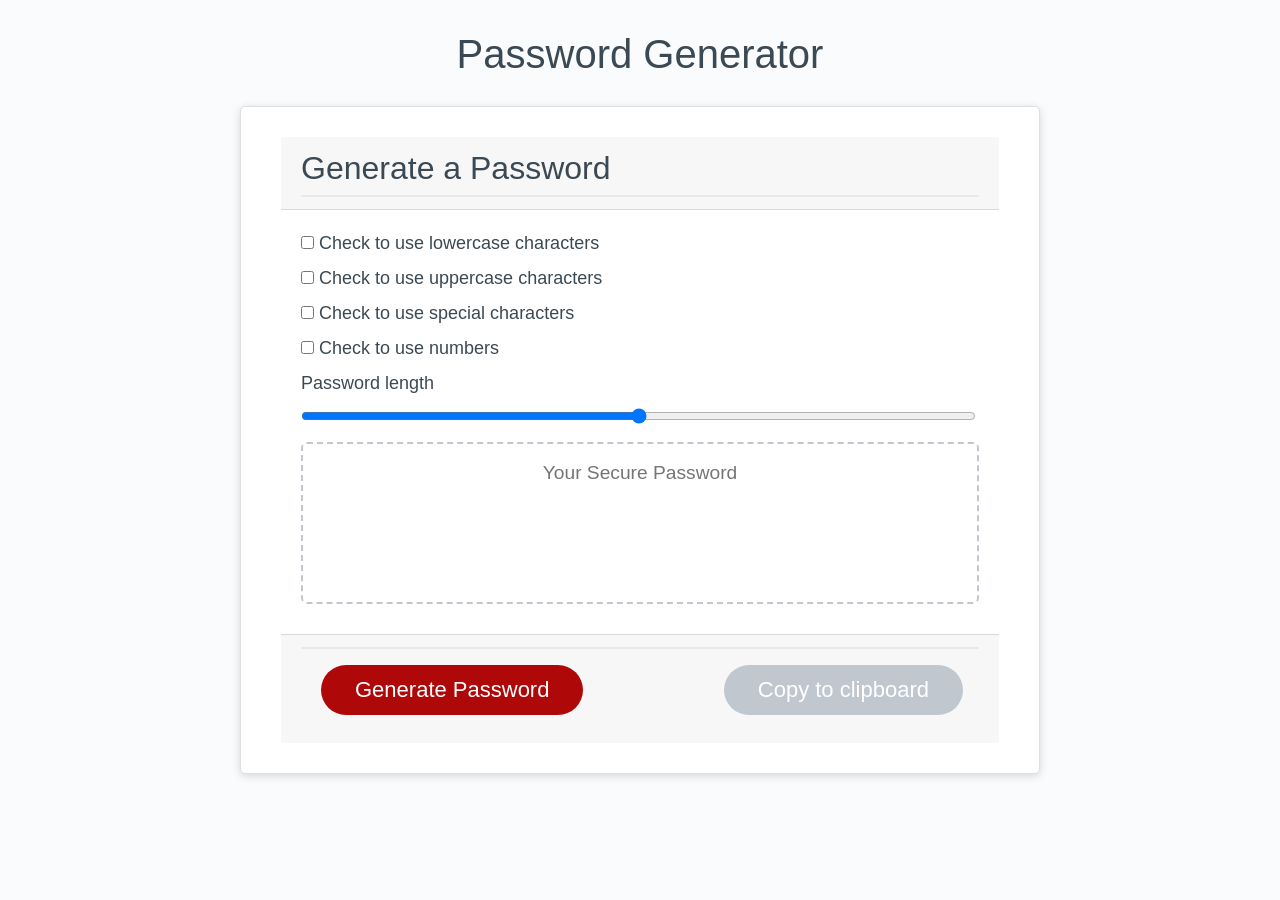
<file: index.html>
<!DOCTYPE html>
<html lang="en">

<head>
    <meta charset="UTF-8">
    <meta name="viewport" content="width=device-width, initial-scale=1.0">
    <meta http-equiv="X-UA-Compatible" content="ie=edge">
    <title>Password Generator</title>
    <link rel="stylesheet" href="https://maxcdn.bootstrapcdn.com/bootstrap/4.0.0/css/bootstrap.min.css">
    <link rel="stylesheet" href="https://stackpath.bootstrapcdn.com/font-awesome/4.7.0/css/font-awesome.min.css">
    <link rel="stylesheet" href="assets/css/style.css">
</head>

<body>
    <div class="wrapper">
        <header>
            <h1>Password Generator</h1>
        </header>
        <div class="card">
            <div class="card-header">
                <h2>Generate a Password</h2>
            </div>
            <div class="card-body">
                <div class="control checkbox">
                    <input type="checkbox" class="control-input" id="lowercase">
                    <label class="control-label" for="lowercase">Check to use lowercase characters</label>
                </div>
                <div class="control checkbox">
                    <input type="checkbox" class="control-input" id="uppercase">
                    <label class="control-label" for="uppercase">Check to use uppercase characters</label>
                </div>
                <div class="control checkbox">
                    <input type="checkbox" class="control-input" id="special">
                    <label class="control-label" for="special">Check to use special characters</label>
                </div>
                <div class="control checkbox">
                    <input type="checkbox" class="control-input" id="numbers">
                    <label class="control-label" for="numbers">Check to use numbers</label>
                </div>
                <label for="customRange2">Password length</label>
                <input type="range" class="custom-range" min="8" max="128" id="customRange2">
                <textarea readonly id="password" placeholder="Your Secure Password"
                    aria-label="Generated Password"></textarea>
            </div>
            <div class="card-footer">
                <button id="generate" class="btn">Generate Password</button>
                <button id="copy" class="btn btn2">Copy to clipboard</button>
            </div>


        </div>
        <script src="assets/js/main.js">
        </script>
</body>

</html>
</file>
<file: assets/css/style.css>
*,
*::before,
*::after {
  box-sizing: border-box;
}

html,
body,
.wrapper {
  height: 100%;
  margin: 0;
  padding: 0;
}

body {
  font-family: sans-serif;
  background-color: #f9fbfd;
}

.wrapper {
  padding-top: 30px;
  padding-left: 20px;
  padding-right: 20px;
}

header {
  text-align: center;
  padding: 20px;
  padding-top: 0px;
  color: hsl(206, 17%, 28%);
}

.card {
  background-color: hsl(0, 0%, 100%);
  border-radius: 5px;
  border-width: 1px;
  box-shadow: rgba(0, 0, 0, 0.15) 0px 2px 8px 0px;
  color: hsl(206, 17%, 28%);
  font-size: 18px;
  margin: 0 auto;
  max-width: 800px;
  padding: 30px 40px;
}

.card-header::after {
  content: " ";
  display: block;
  width: 100%;
  background: #e7e9eb;
  height: 2px;
}

.card-body {
  min-height: 100px;
}

.card-footer::before {
  content: " ";
  display: block;
  width: 100%;
  background: #e7e9eb;
  height: 2px;
}

.card-footer::after {
  content: " ";
  display: block;
  clear: both;
}

.btn {
  border: none;
  background-color: hsl(360, 91%, 36%);
  border-radius: 25px;
  box-shadow: rgba(0, 0, 0, 0.1) 0px 1px 6px 0px rgba(0, 0, 0, 0.2) 0px 1px 1px
    0px;
  color: hsl(0, 0%, 100%);
  display: inline-block;
  font-size: 22px;
  line-height: 22px;
  margin: 16px 16px 16px 20px;
  padding: 14px 34px;
  text-align: center;
  cursor: pointer;
}

.btn2 {
background-color: #c0c7cf;
float: right;
}

button[disabled] {
  cursor: default;
  background: #c0c7cf;
}

.float-right {
  float: right;
}

#password {
  -webkit-appearance: none;
  -moz-appearance: none;
  appearance: none;
  border: none;
  display: block;
  width: 100%;
  padding-top: 15px;
  padding-left: 15px;
  padding-right: 15px;
  padding-bottom: 85px;
  font-size: 1.2rem;
  text-align: center;
  margin-top: 10px;
  margin-bottom: 10px;
  border: 2px dashed #c0c7cf;
  border-radius: 6px;
  resize: none;
  overflow: hidden;
}

.custom-range{
  width:675px;
}

@media (max-width: 690px) {
  .btn {
    font-size: 1rem;
    margin: 16px 0px 0px 0px;
    padding: 10px 15px;
  }

  #password {
    font-size: 1rem;
  }
}

@media (max-width: 500px) {
  .btn {
    font-size: 0.8rem;
    width:170px;
  }
  .btn2{
    float:left;
    width:170px;
  }
  .custom-range{
    width:160px;
  }
  h2{
    font-size:medium;
  }
  h1{
    font-size:large;
    color:red;
  }
  .control{
    font-size:small;
  }
}
</file>
